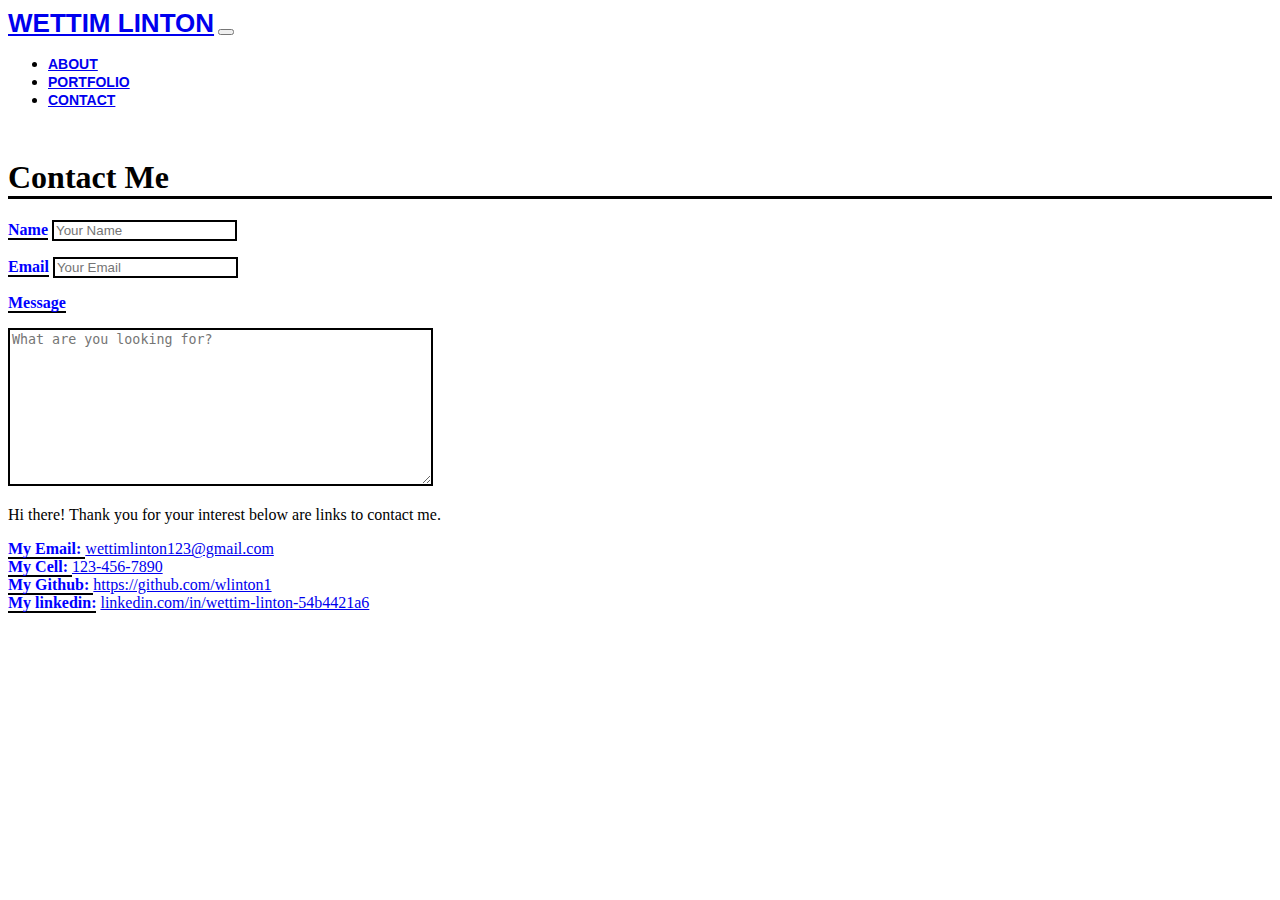
<file: contact.html>
<!DOCTYPE html>
<html lang="en">

<head>
  <meta charset="UTF-8">
  <meta name="viewport" content="width=device-width, initial-scale=1.0">
  <title>Contact</title>
  <link rel="stylesheet" href="https://cdn.jsdelivr.net/npm/bootstrap@4.5.3/dist/css/bootstrap.min.css"
    integrity="sha384-TX8t27EcRE3e/ihU7zmQxVncDAy5uIKz4rEkgIXeMed4M0jlfIDPvg6uqKI2xXr2" crossorigin="anonymous">
  <link rel="stylesheet" href="./style.css">
</head>

<body>

  <main class="container">
    <nav class="navbar navbar-expand-lg navbar-dark bg-dark">
      <a class="navbar-brand" href="#">Wettim Linton</a>
      <button class="navbar-toggler" type="button" data-toggle="collapse" data-target="#navbarSupportedContent"
        aria-controls="navbarSupportedContent" aria-expanded="false" aria-label="Toggle navigation">
        <span class="navbar-toggler-icon"></span>
      </button>
      <div class="collapse navbar-collapse" id="navbarSupportedContent">
        <ul class="navbar-nav mr-auto">
          <li class="nav-item active">
            <a class="nav-link" href="./index.html">About</a>
          </li>
          <li class="nav-item">
            <a class="nav-link" href="./portfolio.html">Portfolio</a>
          </li>
          <li class="nav-item">
            <a class="nav-link" href="./contact.html">Contact</a>

          </li>
        </ul>

      </div>
    </nav>
  </main>
  </div>

  <div class="container">
      <h1>Contact Me</h1>
      <form>
        <p>
          <label>Name</label>
          <input type="text" placeholder="Your Name">
        </p>
        <p>
          <label>Email</label>
          <input type="email" placeholder="Your Email">
        </p>
        <p>
          <label>Message</label>
        </p>
        <p>
          <textarea cols="50" rows="10" placeholder="What are you looking for?"></textarea>
        </p>
    </div>
    </form>

  <div class="container">
    <p>
      Hi there! Thank you for your interest below are links to contact me.
    </p>
  </div>

  <div class="container">
    <div class="row">
      <label for="">My Email: </label>
      <a href="mailto: wettimlinton123@gmail.com"> wettimlinton123@gmail.com</a>
    </div>
    <div class="row">
      <label for="">My Cell: </label>
      <a href="tel:123-456-7890"> 123-456-7890</a>
    </div>
    <div class="row">
      <label for="">My Github: </label>
      <a href="https://github.com/wlinton1"> https://github.com/wlinton1</a>
    </div>
    <div class="row">
      <label for="">My linkedin:</label>
      <a
        href="https://www.linkedin.com/in/wettim-linton-54b4421a6?lipi=urn%3Ali%3Apage%3Ad_flagship3_profile_view_base_contact_details%3B9OvxzkkdQnOZSbknFb0fAA%3D%3D">linkedin.com/in/wettim-linton-54b4421a6</a>
    </div>
  </div>


  <script src="https://code.jquery.com/jquery-3.5.1.slim.min.js"
    integrity="sha384-DfXdz2htPH0lsSSs5nCTpuj/zy4C+OGpamoFVy38MVBnE+IbbVYUew+OrCXaRkfj"
    crossorigin="anonymous"></script>
  <script src="https://cdn.jsdelivr.net/npm/bootstrap@4.5.3/dist/js/bootstrap.bundle.min.js"
    integrity="sha384-ho+j7jyWK8fNQe+A12Hb8AhRq26LrZ/JpcUGGOn+Y7RsweNrtN/tE3MoK7ZeZDyx"
    crossorigin="anonymous"></script>
</body>

</html>
</file>
<file: style.css>
.navbar-brand {
  font-weight: bold;
  font-family: sans-serif;
  font-size: 26px;
  text-transform: uppercase;
}

.navbar-dark .navbar-nav .nav-link {
  font-weight: 700;
  font-family: sans-serif;
  font-size: 14px;
  text-transform: uppercase;
}

.navbar {
  margin-bottom: 50px;
}

.col-lg-8 {
  margin-left: 5px;
}

h1 {
  border-bottom: 3px solid black;
}

input {
  border: 2px solid black;
}

textarea {
  border: 2px solid black;
}

label {
  color: blue;
  border-bottom: 2px solid black;
  font-weight: 900;
}
</file>
